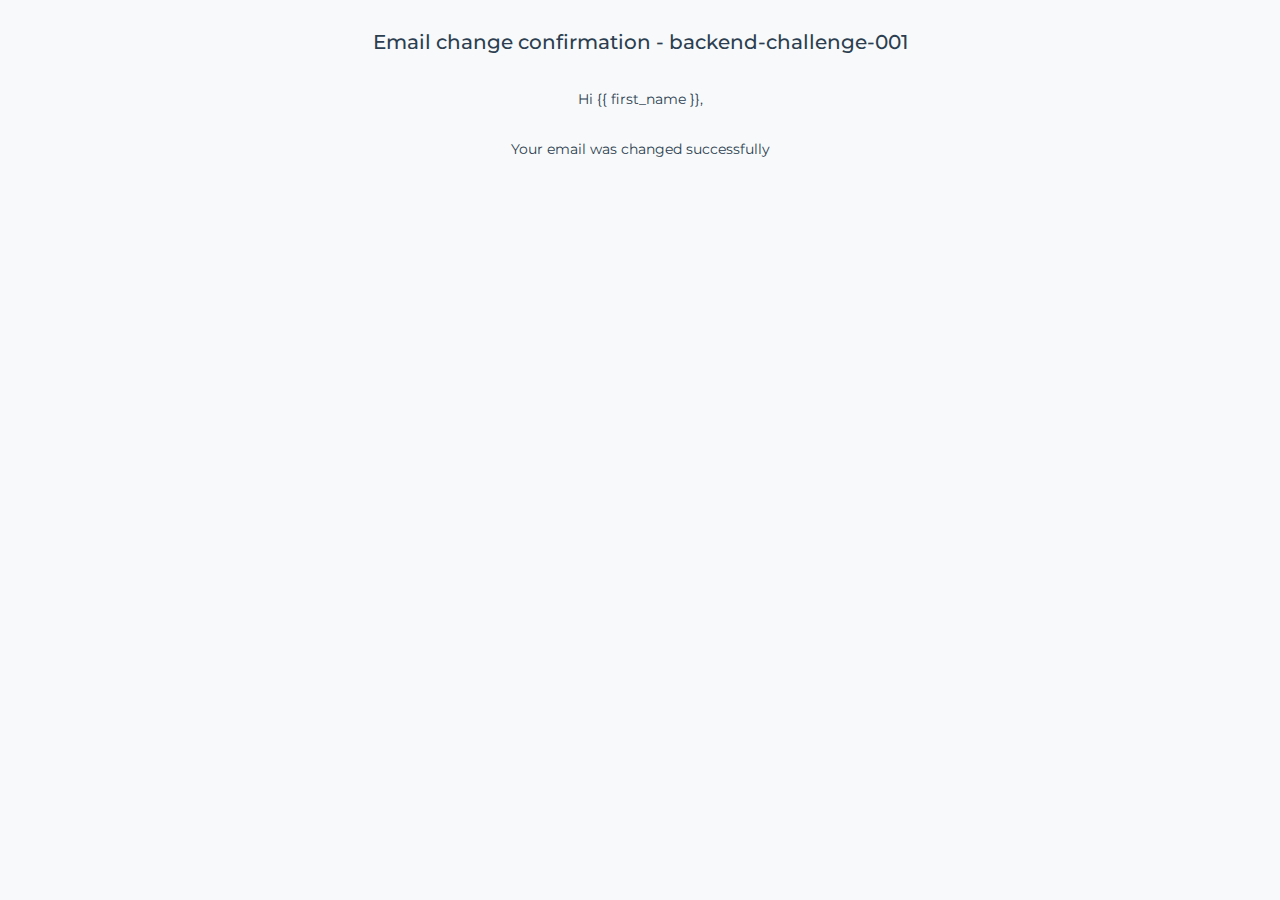
<file: templates/account/change_email_done.html>
<!DOCTYPE html PUBLIC "-//W3C//DTD XHTML 1.0 Transitional//EN" "http://www.w3.org/TR/xhtml1/DTD/xhtml1-transitional.dtd">
<html xmlns="http://www.w3.org/1999/xhtml">
  <head>
    <meta name="msapplication-TileColor" content="#ffffff">
    <meta name="theme-color" content="#ffffff">
    <meta http-equiv="Content-Type" content="text/html; charset=UTF-8" />
    <meta name="viewport" content="width=device-width, initial-scale=1.0"/>
    <link rel="stylesheet" type="text/css" href="//fonts.googleapis.com/css?family=Montserrat|Source+Sans+Pro" />
    <title>Email change confirmation - HighNote</title>
  </head>
  <body style="margin: 0; padding: 0; background-color: #f7f9fa;">
    <table border="0" cellpadding="0" cellspacing="0" width="610" align="center">
      <tr height="100">
        <td align="center" style="background: #f7f9fa;" valign="top">
        <table border="0" cellpadding="0" cellspacing="0" width="90%" align="center" style="font-family: Montserrat; ">
          <tr>
            <td style="color: #2c3e50; font-size: 20px; padding: 30px 0 20px; text-align: center; font-weight: 500;">
              Email change confirmation - backend-challenge-001
            </td>
          </tr>
          <tr height="50">
            <td align="center" style="background: #f7f9fa; -moz-border-radius: 5px; -webkit-border-radius: 5px; border-radius: 5px; color: #2c3e50; font-size: 14px; text-decoration: none;" valign="middle">
              Hi {{ first_name }},
            </td>
          </tr>
          <tr height="50">
            <td align="center" style="background: #f7f9fa; -moz-border-radius: 5px; -webkit-border-radius: 5px; border-radius: 5px; color: #2c3e50; font-size: 14px; text-decoration: none;" valign="middle">
              Your email was changed successfully
            </td>
          </tr>
          <tr height="40"><td></td></tr>
        </table>
        </td>
      </tr>
      <tr height="20"><td></td></tr>
    </table>
  </body>
</html>
</file>
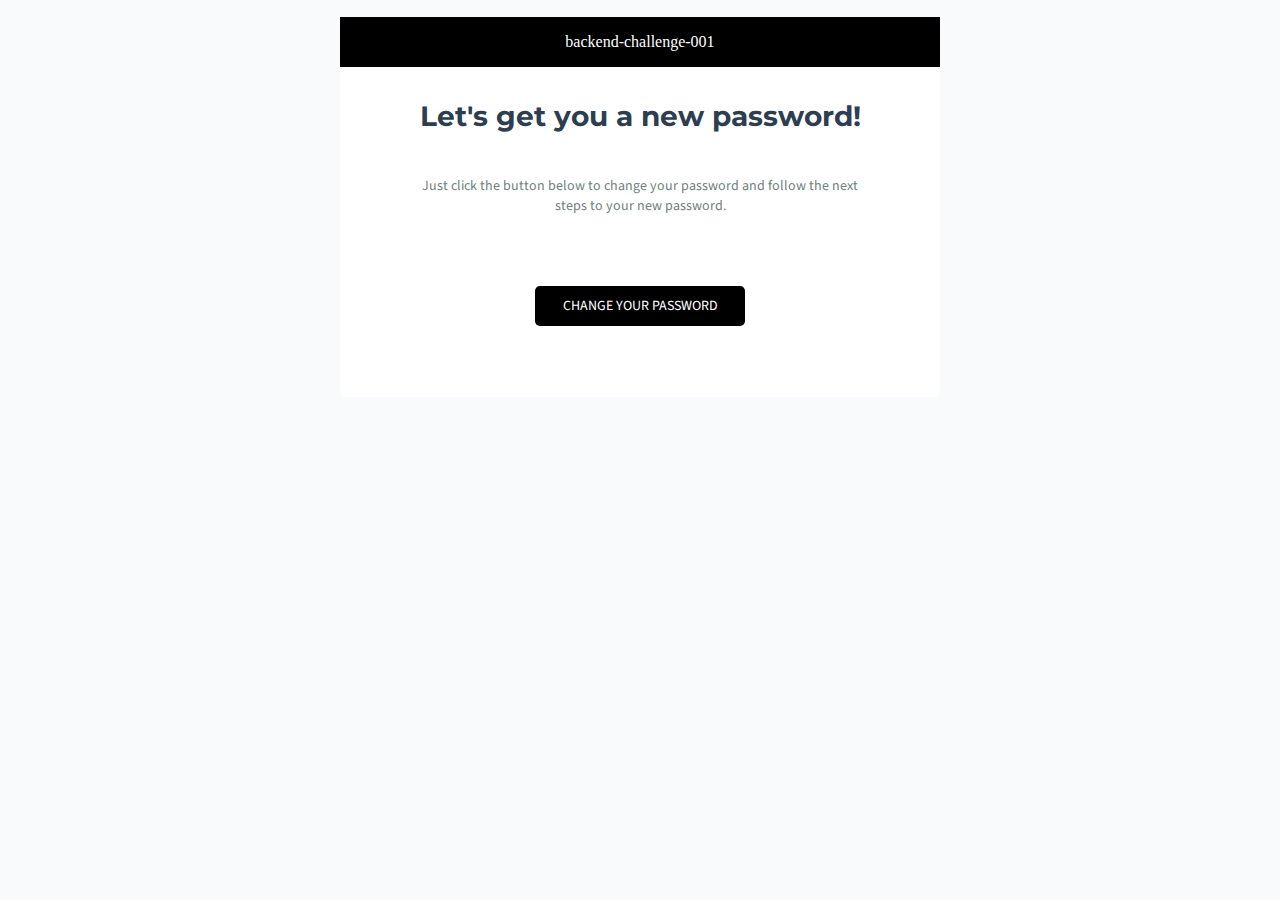
<file: templates/account/password_reset_message.html>
<!DOCTYPE html PUBLIC "-//W3C//DTD XHTML 1.0 Transitional//EN" "http://www.w3.org/TR/xhtml1/DTD/xhtml1-transitional.dtd">
<link href=' http://fonts.googleapis.com/css?family=Droid+Sans' rel='stylesheet' type='text/css'><html xmlns="http://www.w3.org/1999/xhtml">
  <head>
    <meta http-equiv="Content-Type" content="text/html; charset=UTF-8" />
    <meta name="viewport" content="width=device-width, initial-scale=1.0"/>
    <link rel="stylesheet" type="text/css" href="//fonts.googleapis.com/css?family=Montserrat|Source+Sans+Pro" />
  </head>
  <body style="margin: 0; padding: 0; background-color: #f9fafb;">
    <table border="0" cellpadding="0" cellspacing="0" align="center" width="600px" height="380px" style="background-color: #ffffff; border-radius: 5px; margin-top: 17px;">
      <tr style="background-color: #000000; color: #fff; border-radius: 5px" height="50px">
        <td align="center" valign="middle">
          <p>backend-challenge-001</p>
        </td>
      </tr>
      <tr>
        <td align="center" valign="middle">
          <h1 style="font-family: Montserrat, Sans-Serif, sans-serif; font-size: 28px; text-align: center; color: #2c3e50; margin: 23px 77px 0;">
            Let's get you a new password!
          </h1>
        </td>
      </tr>
      <tr>
        <td align="center" valign="middle">
          <p style="font-family: 'Source Sans Pro', Sans-Serif, sans-serif; font-size: 14px; text-align: center; color: #717f80; margin: 23px 77px 0;">
            Just click the button below to change your password and follow the next steps to your new password.
          </p>
        </td>
      </tr>
      <tr>
        <td>
          <table border="0" cellpadding="0" cellspacing="0" width="210" align="center" style="margin-top: 38px; margin-bottom: 50px;">
            <tr height="40">
              <td align="center" style="background: #000000; -moz-border-radius: 5px; -webkit-border-radius: 5px; border-radius: 5px; " valign="middle">
                <a href="{{ reset_url }}" style="color: #FFF; font-family: 'Source Sans Pro', Sans-Serif, sans-serif; font-size: 14px; text-decoration: none;">CHANGE YOUR PASSWORD</a>
              </td>
            </tr>
          </table>
        </td>
      </tr>
    </table>
  </body>
</html>
</file>
